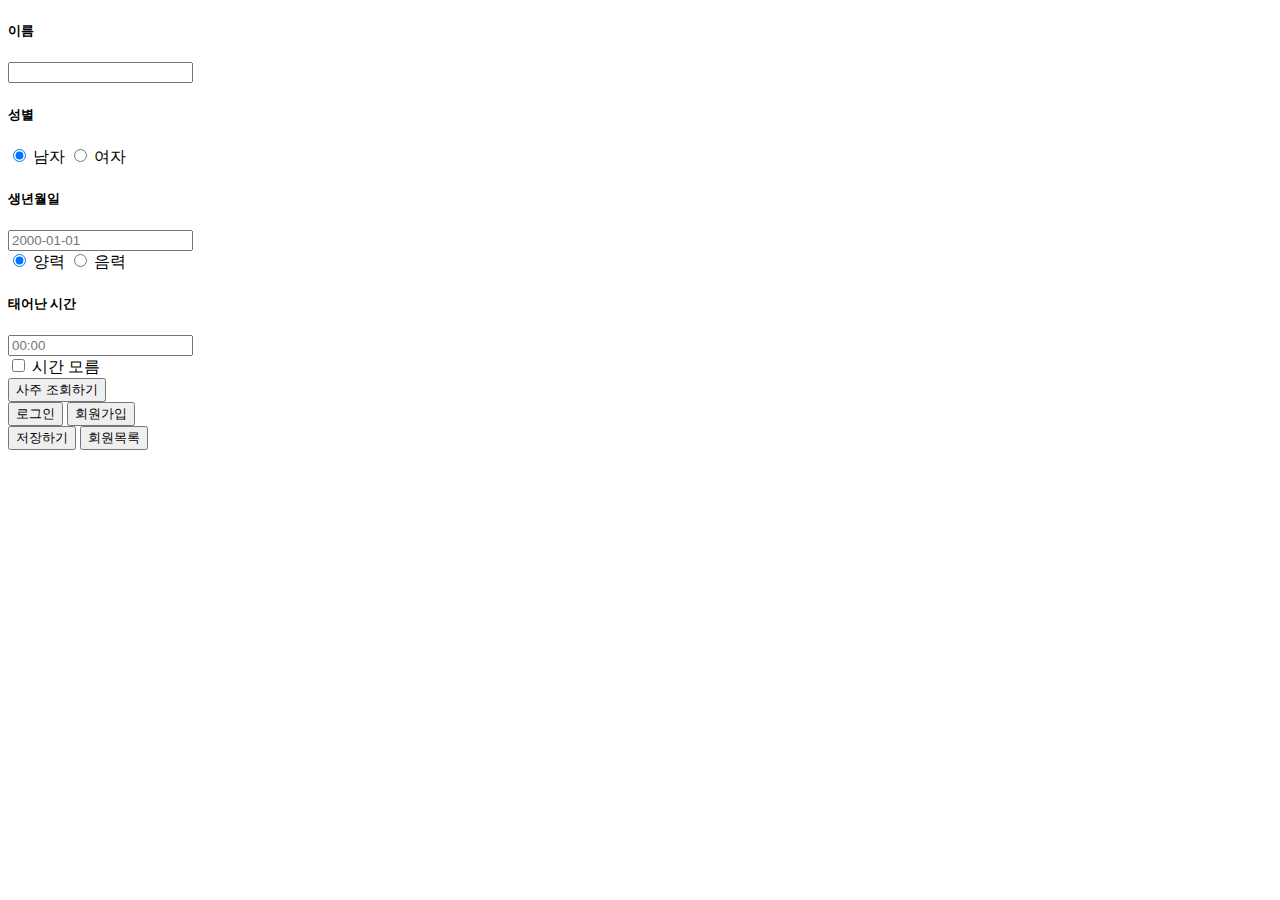
<file: src/main/resources/templates/custom/saju/sajuMain.html>
<!DOCTYPE html>
<html xmlns:th="http://www.thymeleaf.org">
<head>
    <meta charset="UTF-8">
    <title>사주 조회</title>
</head>
<body>
<div class="content-layout pd new-search-saju">
    <div class="content-wrap">
        <div class="name-cont">
            <h5 class="cont-title">이름</h5>
            <div class="cont-area">
                <input type="text" class="info-name" id="serch_name">
            </div>
        </div>

        <div class="gender-cont">
            <h5 class="cont-title">성별</h5>
            <div class="cont-area radio-wrap flex-space-btween-row">
                <input class="text-radio" type="radio" name="gender" id="gender_m" value="M" checked>
                <label class="text-radio-label" for="gender_m">남자</label>
                <input class="text-radio" type="radio" name="gender" id="gender_w" value="W">
                <label class="text-radio-label" for="gender_w">여자</label>
            </div>
        </div>

        <div class="bitrhday-cont">
            <h5 class="cont-title">생년월일</h5>
            <div class="cont-area">
                <input class="" type="text" id="birthday" name="birthday" placeholder="2000-01-01">
                <div class="radio-wrap flex-space-btween-row">
                    <input class="text-radio" type="radio" name="smonth" id="smonth_sol" value="sol" checked>
                    <label class="text-radio-label" for="smonth_sol">양력</label>
                    <input class="text-radio" type="radio" name="smonth" id="smonth_lun" value="lun">
                    <label class="text-radio-label" for="smonth_lun">음력</label>
                </div>
            </div>
        </div>

        <div class="birthtime-cont">
            <h5 class="cont-title">태어난 시간</h5>
            <div class="cont-area">
                <input type="text" id="birthTime" placeholder="00:00" />
                <div class="flex-start">
                    <input type="checkbox" id="knowBirthTimeYn" />
                    <label for="knowBirthTimeYn">시간 모름</label>
                </div>
            </div>
        </div>

        <div class="btn-cont">
            <button class="search-btn" onclick="search()">사주 조회하기</button>
            <div class="flex-space-around-row">
                <!-- 로그인, 회원가입 버튼 (익명 사용자만) -->
                <div th:if="${#authentication == null}">
                    <button class="text-btn" onclick="window.location.href='/loginPage'">로그인</button>
                    <button class="text-btn" onclick="window.location.href='/joinPage'">회원가입</button>
                </div>

                <!-- 저장하기, 회원목록 버튼 (ROLE_USER 권한이 있는 사용자만) -->
                <div th:if="${#authentication?.authorities?.contains('ROLE_USER')}">
                    <button class="text-btn" onclick="">저장하기</button>
                    <button class="text-btn" onclick="">회원목록</button>
                </div>
            </div>
        </div>
    </div>
</div>


<script type="text/javascript">

    /* 페이지/이미지/css 등 모든 리소스 로드 후에 실행, 주로 이미지&외부 리소스 로드 기다릴 때 사용 */
    $(window).on("load", function() { /* 로직 추가 */ });

    /* HTML 요소가 등록 된 후에 실행, 주 사용 이벤트 */
    $(document).ready(function(){
        fnAddVisitCount();

        //시간모름 체크 시 birthTime 블록처리
        const knowBirthTimeEl = document.getElementById("knowBirthTimeYn");
        knowBirthTimeEl.addEventListener("change", function() {
            const birthTime = document.getElementById("birthTime");
            const knowBirthTimeYn = knowBirthTimeEl.checked ? true : false;
            birthTime.disabled = knowBirthTimeYn;
        });

        // birthTime 이벤트 추가
        const birthTime = document.getElementById("birthTime");
        birthTime.addEventListener("input", function (event) {
            const value = setFormatTimeString(event);
            birthTime.value = value;
        });

        //input 이벤트 추가
        $('#birthday').on('input', function() {
            let input = $(this).val();
            let formattedDate = formatDateString(input);
            $(this).val(formattedDate);
        });
    });

    /**
     * 방문자수 증가 로직
     */
    function fnAddVisitCount() {
        $.ajax({
            url: "<c:url value="/visit"/>",
            type: 'POST',
            data: {},
            success: function(response) {
            },
            error: function(xhr, status, error) {
            }
        });
    }

    /* 조회, 결과 페이지 이동 */
    function search() {
        if(!checkDate() ) return;

        fnCallDateInfoAPI(function(data) {
            if(data) {
                formCallServer(data, "/saju/sajuResult");
// 			$("#content").load("/saju/sajuResult", data);
            } else {
                alert('정보를 불러오지 못했습니다.');
            }
        });
    }

    /* 궁합 사이트 이동 */
    function search2() {
        //기본 데이터를 선택했다면 그대로 넘기도록 함
        const dateInput = document.getElementById('birthday').value;
        const smonth = $("input[name='smonth']").val()

        var data = {
            gender		: $('input[name="gender"]:checked').val(),
            birthday	: document.getElementById('birthday').value,
            smonth 		: $("input[name='smonth']").val()
        }

        formCallServer(data, "/saju/sajuChemistry");
// 	$("#content").load("/saju/sajuChemistry", data);
    }

    //yyyy-mm-dd 형태로 수정
    function formatDateString(input) {
        // 숫자만 남기고 나머지는 제거
        input = input.replace(/[^0-9]/g, '');

        // yyyy-mm-dd 형식에 맞게 포맷팅
        let formatted = '';
        if (input.length >= 4) {
            formatted = input.slice(0, 4);
            if (input.length >= 6) {
                formatted += '-' + input.slice(4, 6);
                if (input.length > 6) {
                    formatted += '-' + input.slice(6, 8);
                }
            } else if (input.length > 4) {
                formatted += '-' + input.slice(4);
            }
        } else {
            formatted = input;
        }

        return formatted;
    }

    //API 호출
    function fnCallDateInfoAPI(callback) {

        // 호출 전 birthTime값 확인(241209)
        const birthTimeValue = getBirthTimeValue();
        if(birthTimeValue=="false") return;

        const dateInput = document.getElementById('birthday').value;
        const smonth = $("input[name='smonth']").val();
        const parts = dateInput.split("-");
        const year = parts[0];
        const month = parts[1];
        const day = parts[2];


        var url = 'http://apis.data.go.kr/B090041/openapi/service/LrsrCldInfoService/getLunCalInfo';				//양력일 조회
        if(smonth == 'lun') url = 'http://apis.data.go.kr/B090041/openapi/service/LrsrCldInfoService/getSolCalInfo';//음력일 조회

        var xhr = new XMLHttpRequest();
        var queryParams = '?' + encodeURIComponent('serviceKey') + '='+'Njev63C4hP6FAMTWCtsUYfhOsPQt42h2%2BfzDRfsobDdGO3T%2BGGeIXcjypeDrX3RdMF3YK8KnRuF22H8p44VLIw%3D%3D'; /*Service Key*/
        queryParams += '&' + encodeURIComponent(smonth+'Year') + '=' + encodeURIComponent(year); /**/
        queryParams += '&' + encodeURIComponent(smonth+'Month') + '=' + encodeURIComponent(month); /**/
        queryParams += '&' + encodeURIComponent(smonth+'Day') + '=' + encodeURIComponent(day); /**/
        xhr.open('GET', url + queryParams);
        xhr.onreadystatechange = function () {
            if(this.readyState == 4) {
                if(this.status == 200) {
                    var xmlString = this.responseText;
                    var parser = new DOMParser();
                    var xmlDoc = parser.parseFromString(xmlString, "text/xml");

                    // XML 문서에서 필요한 데이터 추출
                    var lunIljin = xmlDoc.getElementsByTagName("lunIljin")[0]?.childNodes[0]?.nodeValue;	//간지
                    var lunYear = xmlDoc.getElementsByTagName("lunYear")[0]?.childNodes[0]?.nodeValue;	//음력 년도
                    var lunMonth = xmlDoc.getElementsByTagName("lunMonth")[0]?.childNodes[0]?.nodeValue;	//음력 월
                    var lunDay = xmlDoc.getElementsByTagName("lunDay")[0]?.childNodes[0]?.nodeValue;		//음력 일
                    var solYear = xmlDoc.getElementsByTagName("solYear")[0]?.childNodes[0]?.nodeValue;	//양력 년도
                    var solMonth = xmlDoc.getElementsByTagName("solMonth")[0]?.childNodes[0]?.nodeValue;	//양력 월
                    var solDay = xmlDoc.getElementsByTagName("solDay")[0]?.childNodes[0]?.nodeValue;		//양력 일

                    var lunWolgeon = xmlDoc.getElementsByTagName("lunWolgeon")[0]?.childNodes[0]?.nodeValue;	//양력 월주
                    var lunSecha = xmlDoc.getElementsByTagName("lunSecha")[0]?.childNodes[0]?.nodeValue;		//양력 년주

                    var param={};
                    param.lunIljin    	= lunIljin;
                    param.lunYear    	= lunYear;
                    param.lunMonth   	= lunMonth;
                    param.lunDay   	= lunDay;
                    param.solYear    	= solYear;
                    param.solMonth   	= solMonth;
                    param.solDay   	= solDay;
                    param.monthSaju   	= lunWolgeon;
                    param.yearSaju   	= lunSecha;
                    param.birthday  	= $("#birthday").val();
                    param.birthTime	= birthTimeValue;
// 				 param.birthTime	= $("#birthTime").val();
                    param.gender   	= $('input[name="gender"]:checked').val();
                    param.smonth   	= $("input[name='smonth']").val();
                    param.serch_name   = $("input[id='serch_name']").val();

                    callback(param);
                } else {
                    console.error('서버 응답 오류:', this.statusText);
                    callback(null); // 실패 시 콜백 함수에 null 전달
                }
            }
        };
        xhr.send('');
    }

    function getBirthTimeValue() {
        let birthTime = "false";

        // checkbox 확인
        if(knowBirthTimeYnCheck()) {
            return birthTime = "";
        }

        if(birthTimeValidation()) {
            return document.getElementById("birthTime").value+":00";
        } else {
            return birthTime;
        }
    }

    function knowBirthTimeYnCheck() {
        return document.getElementById("knowBirthTimeYn").checked;
    }

    function birthTimeValidation() {
        const birthTime = document.getElementById("birthTime").value;

        // 정규식 패턴: HH:mm 형식 (00:00 ~ 59:59)
        const regex = /^([01][0-9]|2[0-3]):([0-5]?[0-9])$/;

        // 정규식 검사
        const result = regex.test(birthTime);

        if(!result) alert("태어난 시간 값이 00:00~23:59의 형태가 맞는지 확인해주세요.");

        return result;
    }

    function setFormatTimeString(event) {
        let value = event.target.value.replace(/\D/g, ''); // 숫자 외의 모든 문자 제거

        // 입력값 길이에 맞게 HH:mm 포맷으로 변환
        if (value.length > 4) {
            value = value.slice(0, 4); // 최대 4자리까지 입력
        }

        // HH:mm 형식으로 포맷
        if (value.length <= 2) {
            // 시간 부분 (최대 2자리)
            value = value.replace(/(\d{2})/, '$1');
        } else if (value.length <= 4) {
            // 분 부분 (최대 2자리)
            value = value.replace(/(\d{2})(\d{2})/, '$1:$2');
        }
        return value;
    }
</script>

</body>
</html>
</file>
